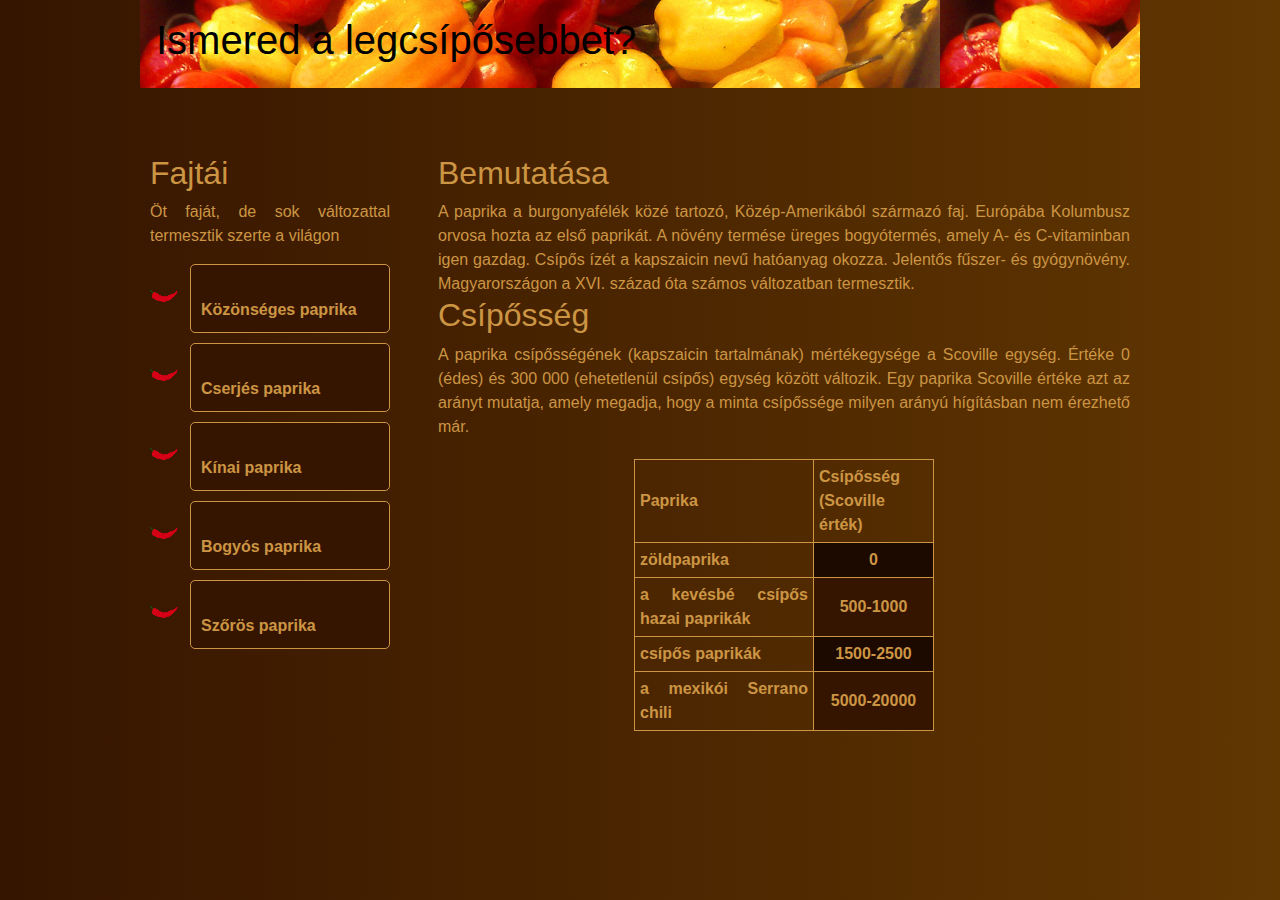
<file: index.html>
<!DOCTYPE html>
<html lang="en">
<head>
    <meta charset="UTF-8">
    <meta http-equiv="X-UA-Compatible" content="IE=edge">
    <meta name="viewport" content="width=device-width, initial-scale=1.0">
    <link rel="stylesheet" href="bootstrap.css">
    <link rel="stylesheet" href="paprika-main/css/style.css">
    <script src="https://cdn.jsdelivr.net/npm/bootstrap@5.2.2/dist/js/bootstrap.bundle.min.js"></script>
    <title>Paprika</title>
</head>
<body>
    <div id="fejlec">
        <h1 style="color: black;">Ismered a legcsípősebbet?</h1>
    </div>

    <div id="hamburger">

        <div class="collapse" id="navbarToggleExternalContent">
            <div class="hatter p-4">
              <h5 class="h4" style="color:#CC9544 ;">Fajtái</h5>
              <span class="">Öt faját, de sok változattal termesztik szerte a világon</span>

              <ul>
                  <li><a class="li" href="sok.png">Közönséges paprika</a></li>
                  <li><a class="li" href="https://hu.wikipedia.org/wiki/Cserj%C3%A9s_paprika">Cserjés paprika</a></li>
                  <li><a class="li" href="https://hu.wikipedia.org/wiki/K%C3%ADnai_paprika">Kínai paprika</a></li>
                  <li><a class="li" href="https://hu.wikipedia.org/wiki/Bogy%C3%B3s_paprika">Bogyós paprika</a></li>
                  <li><a class="li" href="https://hu.wikipedia.org/wiki/Sz%C5%91r%C3%B6s_paprika">Szőrös paprika</a></li>
              </ul>
            </div>
          </div>
          <nav class="navbar navbar-dark navhatter">
            <div class="container-fluid">
              <button  class="navbar-toggler " type="button" data-bs-toggle="collapse" data-bs-target="#navbarToggleExternalContent" aria-controls="navbarToggleExternalContent" aria-expanded="false" aria-label="Toggle navigation">
                <span class="navbar-toggler-icon gombhatter"></span>
              </button>
            </div>
          </nav>
    </div>

    <div id="fokeret">
        <div id="menu">
            <h2>Fajtái</h2>
            <p>Öt faját, de sok változattal termesztik szerte a világon</p>
            <ul>
                <li><a href="sok.png">Közönséges paprika</a></li>
                <li><a href="https://hu.wikipedia.org/wiki/Cserj%C3%A9s_paprika">Cserjés paprika</a></li>
                <li><a href="https://hu.wikipedia.org/wiki/K%C3%ADnai_paprika">Kínai paprika</a></li>
                <li><a href="https://hu.wikipedia.org/wiki/Bogy%C3%B3s_paprika">Bogyós paprika</a></li>
                <li><a href="https://hu.wikipedia.org/wiki/Sz%C5%91r%C3%B6s_paprika">Szőrös paprika</a></li>
            </ul>
        </div>
        <div id="tartalom">
            <h2>Bemutatása</h2>
            A paprika a burgonyafélék közé tartozó, Közép-Amerikából származó faj. Európába Kolumbusz orvosa hozta az első paprikát. A növény termése üreges bogyótermés, amely A- és C-vitaminban igen gazdag. Csípős ízét a kapszaicin nevű hatóanyag okozza. Jelentős fűszer- és gyógynövény. Magyarországon a XVI. század óta számos változatban termesztik.
            <h2>Csípősség</h2>
            A paprika csípősségének (kapszaicin tartalmának) mértékegysége a Scoville egység. Értéke 0 (édes) és 300 000 (ehetetlenül csípős) egység között változik. Egy paprika Scoville értéke azt az arányt mutatja, amely megadja, hogy a minta csípőssége milyen arányú hígításban nem érezhető már.

            <table>
                <tr>
                    <th>Paprika</th>
                    <th>Csípősség (Scoville érték)</th>
                </tr>
                <tr>
                    <td>zöldpaprika</td>
                    <td>0</td>
                </tr>
                <tr>
                    <td>a kevésbé csípős hazai paprikák</td>
                    <td>500-1000</td>
                </tr>
                <tr>
                    <td>csípős paprikák</td>
                    <td>1500-2500</td>
                </tr>
                <tr>
                    <td>a mexikói Serrano chili</td>
                    <td>5000-20000</td>
                </tr>
            </table>
        </div>            
    </div>

</body>
</html>
</file>
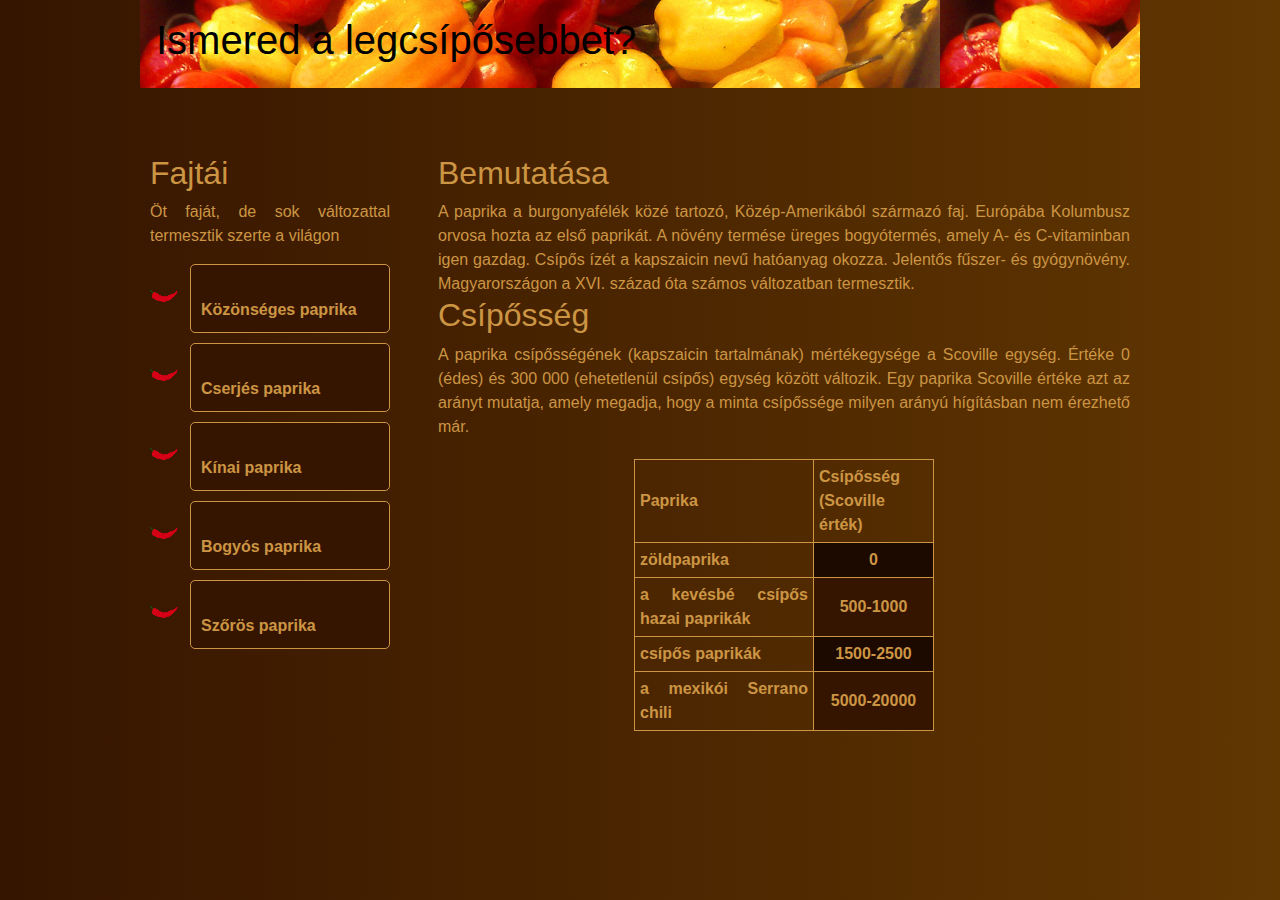
<file: paprika-main/index.html>
<!DOCTYPE html>
<html lang="en">
<head>
    <meta charset="UTF-8">
    <meta http-equiv="X-UA-Compatible" content="IE=edge">
    <meta name="viewport" content="width=device-width, initial-scale=1.0">
    <link rel="stylesheet" href="./css/bootstrap.css">
    <link rel="stylesheet" href="./css/style.css">
    <script src="https://cdn.jsdelivr.net/npm/bootstrap@5.2.2/dist/js/bootstrap.bundle.min.js"></script>
    <title>Paprika</title>
</head>
<body>
    <div id="fejlec">
        <h1 style="color: black;">Ismered a legcsípősebbet?</h1>
    </div>

    <div id="hamburger">

        <div class="collapse" id="navbarToggleExternalContent">
            <div class="hatter p-4">
              <h5 class="h4" style="color:#CC9544 ;">Fajtái</h5>
              <span class="">Öt faját, de sok változattal termesztik szerte a világon</span>

              <ul>
                  <li><a class="li" href="./képek/sok.png">Közönséges paprika</a></li>
                  <li><a class="li" href="https://hu.wikipedia.org/wiki/Cserj%C3%A9s_paprika">Cserjés paprika</a></li>
                  <li><a class="li" href="https://hu.wikipedia.org/wiki/K%C3%ADnai_paprika">Kínai paprika</a></li>
                  <li><a class="li" href="https://hu.wikipedia.org/wiki/Bogy%C3%B3s_paprika">Bogyós paprika</a></li>
                  <li><a class="li" href="https://hu.wikipedia.org/wiki/Sz%C5%91r%C3%B6s_paprika">Szőrös paprika</a></li>
              </ul>
            </div>
          </div>
          <nav class="navbar navbar-dark navhatter">
            <div class="container-fluid">
              <button  class="navbar-toggler " type="button" data-bs-toggle="collapse" data-bs-target="#navbarToggleExternalContent" aria-controls="navbarToggleExternalContent" aria-expanded="false" aria-label="Toggle navigation">
                <span class="navbar-toggler-icon gombhatter"></span>
              </button>
            </div>
          </nav>
    </div>

    <div id="fokeret">
        <div id="menu">
            <h2>Fajtái</h2>
            <p>Öt faját, de sok változattal termesztik szerte a világon</p>
            <ul>
                <li><a href="./képek/sok.png">Közönséges paprika</a></li>
                <li><a href="https://hu.wikipedia.org/wiki/Cserj%C3%A9s_paprika">Cserjés paprika</a></li>
                <li><a href="https://hu.wikipedia.org/wiki/K%C3%ADnai_paprika">Kínai paprika</a></li>
                <li><a href="https://hu.wikipedia.org/wiki/Bogy%C3%B3s_paprika">Bogyós paprika</a></li>
                <li><a href="https://hu.wikipedia.org/wiki/Sz%C5%91r%C3%B6s_paprika">Szőrös paprika</a></li>
            </ul>
        </div>
        <div id="tartalom">
            <h2>Bemutatása</h2>
            A paprika a burgonyafélék közé tartozó, Közép-Amerikából származó faj. Európába Kolumbusz orvosa hozta az első paprikát. A növény termése üreges bogyótermés, amely A- és C-vitaminban igen gazdag. Csípős ízét a kapszaicin nevű hatóanyag okozza. Jelentős fűszer- és gyógynövény. Magyarországon a XVI. század óta számos változatban termesztik.
            <h2>Csípősség</h2>
            A paprika csípősségének (kapszaicin tartalmának) mértékegysége a Scoville egység. Értéke 0 (édes) és 300 000 (ehetetlenül csípős) egység között változik. Egy paprika Scoville értéke azt az arányt mutatja, amely megadja, hogy a minta csípőssége milyen arányú hígításban nem érezhető már.

            <table>
                <tr>
                    <th>Paprika</th>
                    <th>Csípősség (Scoville érték)</th>
                </tr>
                <tr>
                    <td>zöldpaprika</td>
                    <td>0</td>
                </tr>
                <tr>
                    <td>a kevésbé csípős hazai paprikák</td>
                    <td>500-1000</td>
                </tr>
                <tr>
                    <td>csípős paprikák</td>
                    <td>1500-2500</td>
                </tr>
                <tr>
                    <td>a mexikói Serrano chili</td>
                    <td>5000-20000</td>
                </tr>
            </table>
        </div>            
    </div>

</body>
</html>
</file>
<file: paprika-main/css/style.css>
body {
    background: rgb(54,21,0);
    background: linear-gradient(90deg, rgba(54,21,0,1) 0%, rgba(96,54,1,1) 100%);
    color: #CC9544;
    max-width: 1000px;
    margin: auto;
    text-align: justify;
}

#fejlec {
    background-image: url("../képek/sok.png");
    background-size: auto;
    padding: 1rem;
}

#fokeret {
    display: flex;
    flex-direction: row;
    gap: 3rem;
    padding: 10px;
}

@media screen and (max-width: 1000px) {
    #fokeret {
        flex-wrap: wrap;
    }
    
    #menu {
        margin: auto;
        width: 100%;
    }

    #menu ul {
        text-align: center;
    }

    #menu ul li {
        display: inline-block;
    }
} 


#menu ul li {
    list-style-image: url("../képek/MicrosoftTeams-image.png");
    background-color: #361500;
    border: 1px solid #CC9544;
    border-radius: 5px;
    padding: 10px;
    font-weight: bold;
    width: 200px;
    margin-bottom: 10px;
}

#menu ul li a {
    text-decoration: none;
    color: #CC9544;
}

table {
    width: 300px;
    margin: 20px auto auto auto;
    border-collapse: collapse;
    border-radius: 5px;
    
    
}

table, th, tr, td {
    border: 1px solid #CC9544;  
    font-weight: bold;
    padding: 5px;
    
}

table td:nth-child(2) {
    width: 120px;
    text-align: center;
}

table tr:nth-child(2) td:nth-child(2) {
    background-color: #1C0A00;
}

table tr:nth-child(3) td:nth-child(2) {
    background-color: #361500;
}

table tr:nth-child(4) td:nth-child(2) {
    background-color: #1C0A00;
}

table tr:nth-child(5) td:nth-child(2) {
    background-color: #361500; 
}


@media only screen and (max-width: 768px){
    #menu{
        display: none;
    }
}

@media only screen and (min-width:769px ){
    #hamburger {
        visibility: hidden;
    }

}

.hatter{
    background: rgb(54,21,0);
    background: linear-gradient(90deg, rgba(54,21,0,1) 0%, rgba(96,54,1,1) 100%);
}

.navhatter{
    background: rgb(54,21,0);
    background: linear-gradient(90deg, rgba(54,21,0,1) 0%, rgba(96,54,1,1) 100%);
}

.gombhatter{
    width: 40px;
}

.li{
    color: #CC9544;
    text-decoration: none;
    text-transform: none;

}

.li:hover{
    text-decoration: none;
    text-transform: none;
    color: #CC9544;
}

ul{
    list-style: none;
}
</file>
